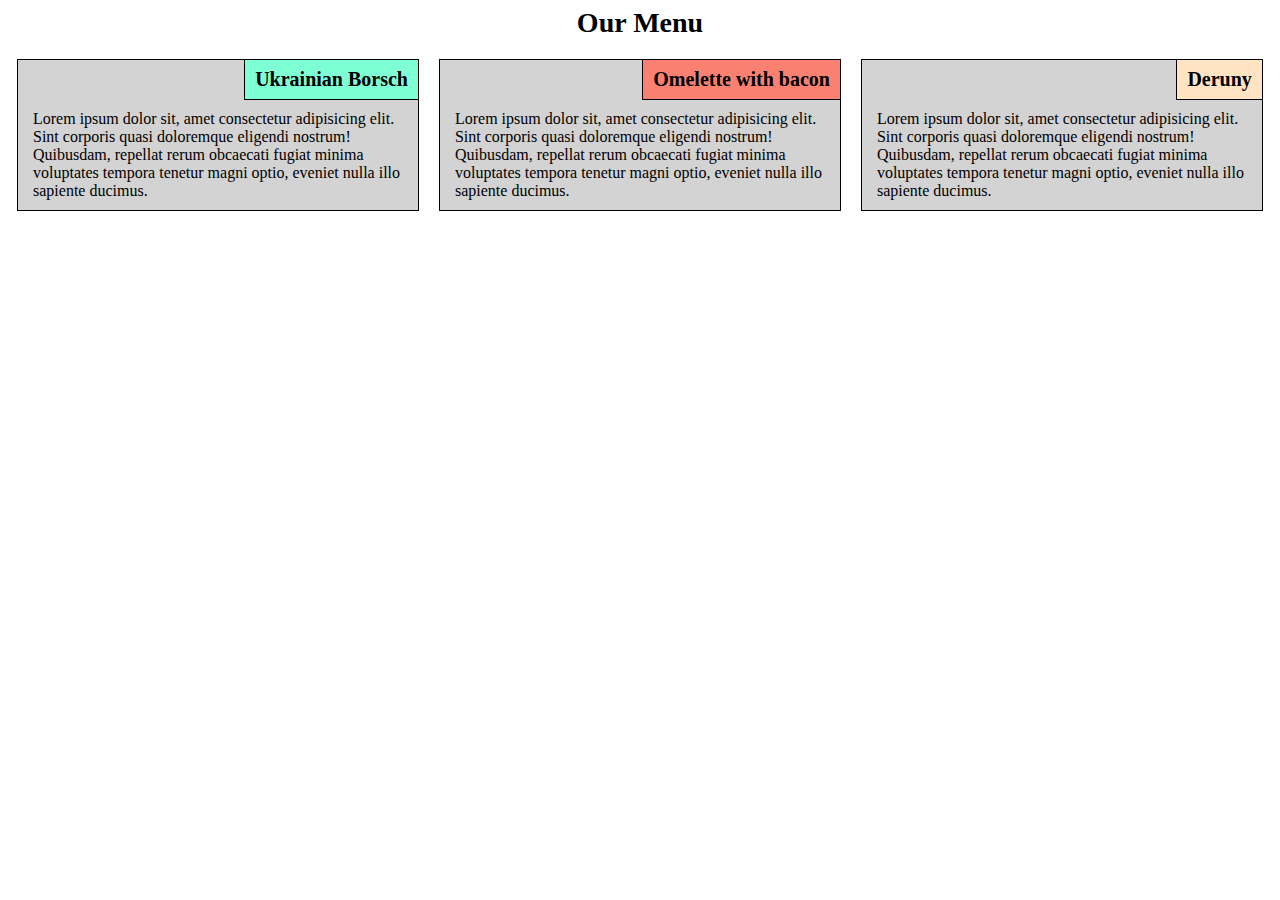
<file: module2_solution/index.html>
<!DOCTYPE html>
<html lang="en">
<head>
	<meta charset="UTF-8">
	<meta name="viewport" content="width=device-width, initial-scale=1.0">
	<title>Our menu</title>
	<link rel="stylesheet" type="text/css" href="css/menu.css">

</head>
<body>
	<h1>Our Menu</h1>
	<div class="row">
		<div class="col-lg-4 col-md-6">
			<div class="section">
				<div class="dishname first-name">Ukrainian Borsch</div>
				<p>Lorem ipsum dolor sit, amet consectetur adipisicing elit. Sint corporis quasi doloremque eligendi nostrum! Quibusdam, repellat rerum obcaecati fugiat minima voluptates tempora tenetur magni optio, eveniet nulla illo sapiente ducimus.</p>
			</div>
		</div>
		<div class="col-lg-4 col-md-6">
			<div class="section">
				<div class="dishname second-name">Omelette with bacon</div>
				<p>Lorem ipsum dolor sit, amet consectetur adipisicing elit. Sint corporis quasi doloremque eligendi nostrum! Quibusdam, repellat rerum obcaecati fugiat minima voluptates tempora tenetur magni optio, eveniet nulla illo sapiente ducimus.</p>
			</div>
		</div>
		<div class="col-lg-4 col-md-12">
			<div class="section">
				<div class="dishname third-name">Deruny</div>
				<p>Lorem ipsum dolor sit, amet consectetur adipisicing elit. Sint corporis quasi doloremque eligendi nostrum! Quibusdam, repellat rerum obcaecati fugiat minima voluptates tempora tenetur magni optio, eveniet nulla illo sapiente ducimus.</p>
			</div>
		</div>
	</div>
</body>
</html>
</file>
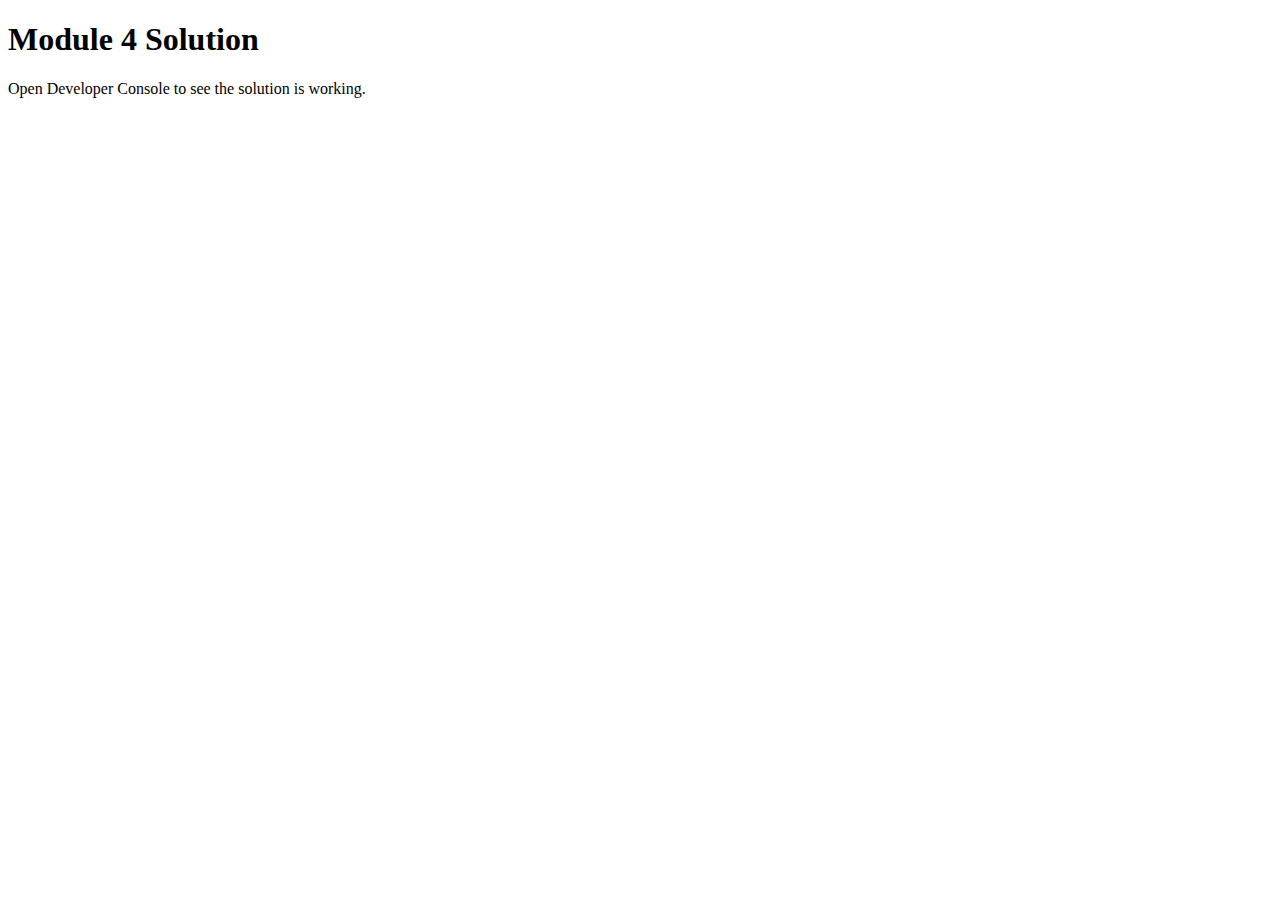
<file: module4_solution/index.html>
<!DOCTYPE html>
<html>
<head>
  <meta charset="utf-8">
  <title>Module 4 Solution</title>
  <script src="SpeakHello.js"></script>
  <script src="SpeakGoodBye.js"></script>
  <script src="script.js"></script>
</head>
<body>
  <h1>Module 4 Solution</h1>
  Open Developer Console to see the solution is working.
</body>
</html>
</file>
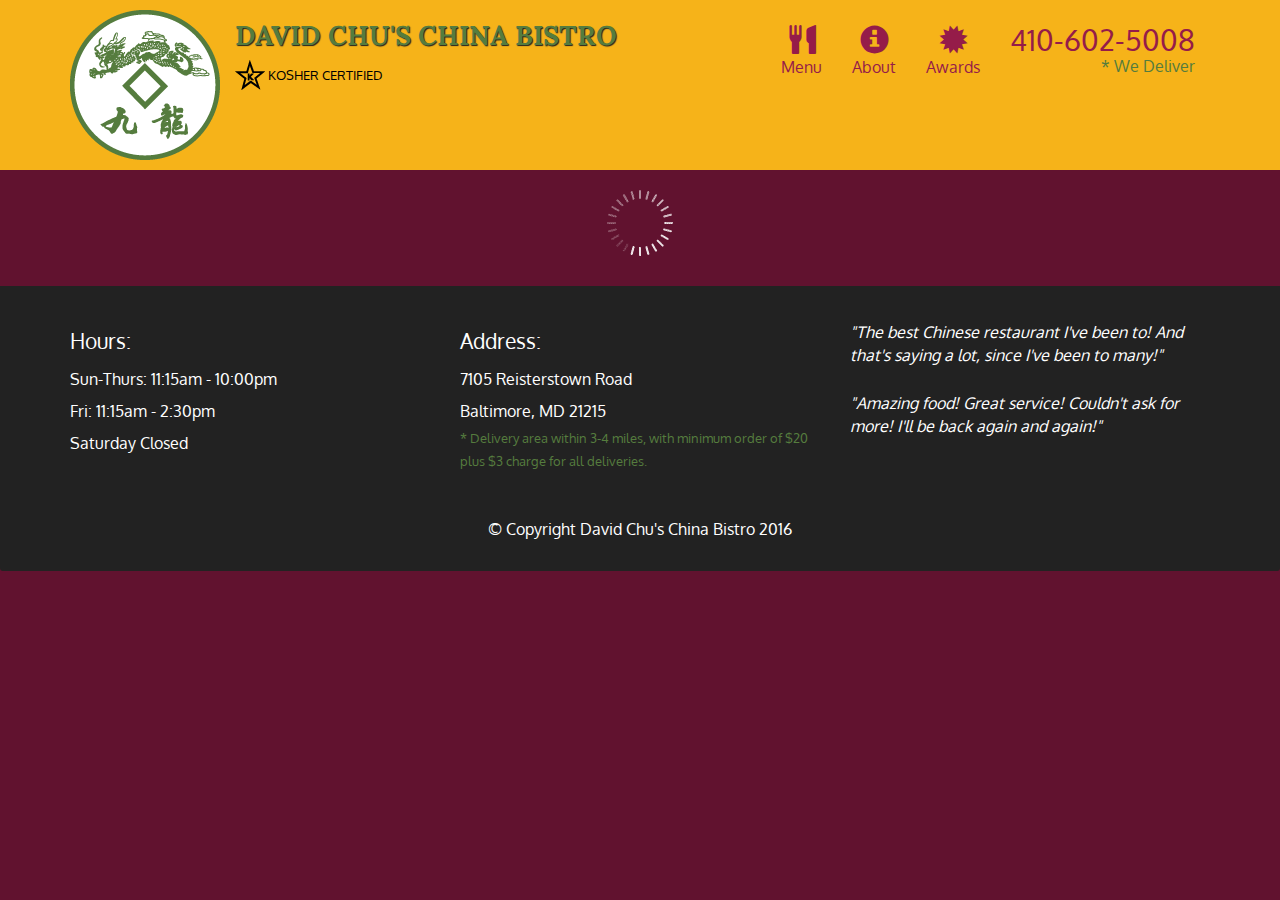
<file: module5_solution/index.html>
<!doctype html>
<html lang="en">
  <head>
    <meta charset="utf-8">
    <meta http-equiv="X-UA-Compatible" content="IE=edge">
    <meta name="viewport" content="width=device-width, initial-scale=1">
    <title>David Chu's China Bistro</title>
    <link rel="stylesheet" href="css/bootstrap.min.css">
    <link rel="stylesheet" href="css/styles.css">
    <link href='https://fonts.googleapis.com/css?family=Oxygen:400,300,700' rel='stylesheet' type='text/css'>
    <link href='https://fonts.googleapis.com/css?family=Lora' rel='stylesheet' type='text/css'>
  </head>
<body>
  <header>
    <nav id="header-nav" class="navbar navbar-default">
      <div class="container">
        <div class="navbar-header">
          <a href="index.html" class="pull-left visible-md visible-lg">
            <div id="logo-img" alt="Logo image"></div>
          </a>

          <div class="navbar-brand">
            <a href="index.html"><h1>David Chu's China Bistro</h1></a>
            <p>
              <img src="images/star-k-logo.png" alt="Kosher certification">
              <span>Kosher Certified</span>
            </p>
          </div>

          <button id="navbarToggle" type="button" class="navbar-toggle collapsed" data-toggle="collapse" data-target="#collapsable-nav" aria-expanded="false">
            <span class="sr-only">Toggle navigation</span>
            <span class="icon-bar"></span>
            <span class="icon-bar"></span>
            <span class="icon-bar"></span>
          </button>
        </div>
        
        <div id="collapsable-nav" class="collapse navbar-collapse">
           <ul id="nav-list" class="nav navbar-nav navbar-right">
            <li id="navHomeButton" class="visible-xs active">
              <a href="index.html">
                <span class="glyphicon glyphicon-home"></span> Home</a>
            </li>
            <li id="navMenuButton">
              <a href="#" onclick="$dc.loadMenuCategories();">
                <span class="glyphicon glyphicon-cutlery"></span><br class="hidden-xs"> Menu</a>
            </li>
            <li>
              <a href="#">
                <span class="glyphicon glyphicon-info-sign"></span><br class="hidden-xs"> About</a>
            </li>
            <li>
              <a href="#">
                <span class="glyphicon glyphicon-certificate"></span><br class="hidden-xs"> Awards</a>
            </li>
            <li id="phone" class="hidden-xs">
              <a href="tel:410-602-5008">
                <span>410-602-5008</span></a><div>* We Deliver</div>
            </li>
          </ul><!-- #nav-list -->
        </div><!-- .collapse .navbar-collapse -->
      </div><!-- .container -->
    </nav><!-- #header-nav -->
  </header>

  <div id="call-btn" class="visible-xs">
    <a class="btn" href="tel:410-602-5008">
    <span class="glyphicon glyphicon-earphone"></span>
    410-602-5008
    </a>
  </div>
  <div id="xs-deliver" class="text-center visible-xs">* We Deliver</div>

  <div id="main-content" class="container"></div>

  <footer class="panel-footer">
    <div class="container">
      <div class="row">
        <section id="hours" class="col-sm-4">
          <span>Hours:</span><br>
          Sun-Thurs: 11:15am - 10:00pm<br>
          Fri: 11:15am - 2:30pm<br>
          Saturday Closed
          <hr class="visible-xs">
        </section>
        <section id="address" class="col-sm-4">
          <span>Address:</span><br>
          7105 Reisterstown Road<br>
          Baltimore, MD 21215
          <p>* Delivery area within 3-4 miles, with minimum order of $20 plus $3 charge for all deliveries.</p>
          <hr class="visible-xs">
        </section>
        <section id="testimonials" class="col-sm-4">
          <p>"The best Chinese restaurant I've been to! And that's saying a lot, since I've been to many!"</p>
          <p>"Amazing food! Great service! Couldn't ask for more! I'll be back again and again!"</p>
        </section>
      </div>
      <div class="text-center">&copy; Copyright David Chu's China Bistro 2016</div>
    </div>
  </footer>

  <!-- jQuery (Bootstrap JS plugins depend on it) -->
  <script src="js/jquery-2.1.4.min.js"></script>
  <script src="js/bootstrap.min.js"></script>
  <script src="js/ajax-utils.js"></script>
  <script src="js/script.js"></script>
</body>
</html>
</file>
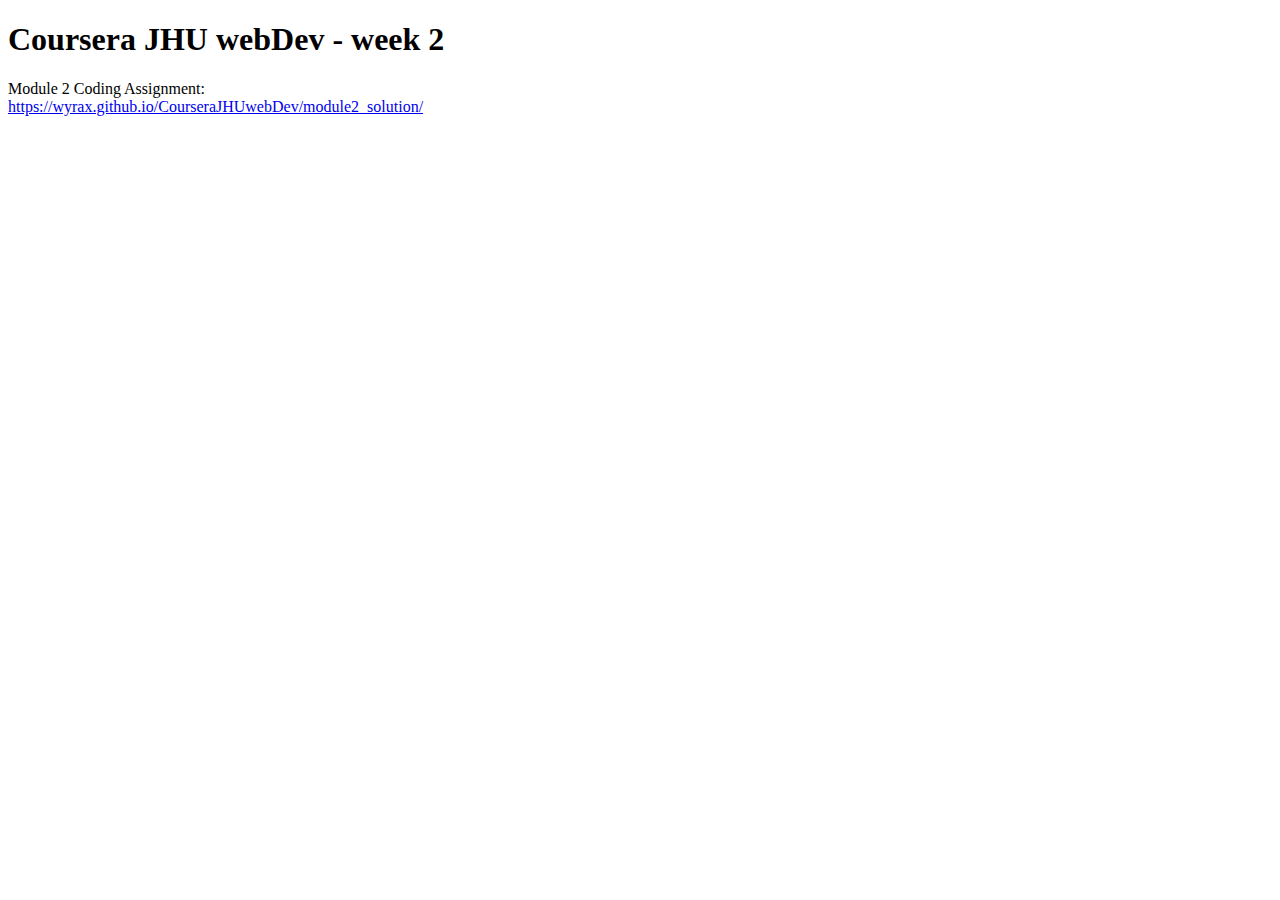
<file: site/index.html>
<!DOCTYPE html>
<html lang="en">
<head>
    <meta charset="UTF-8">
    <meta name="viewport" content="width=device-width, initial-scale=1.0">
    <title>Coursera JHU webDev - week 2</title>
</head>
<body>
    <h1>Coursera JHU webDev - week 2</h1>
    Module 2 Coding Assignment:<br>
<a href="https://wyrax.github.io/CourseraJHUwebDev/module2_solution/">https://wyrax.github.io/CourseraJHUwebDev/module2_solution/</a>
</body>
</html>
</file>
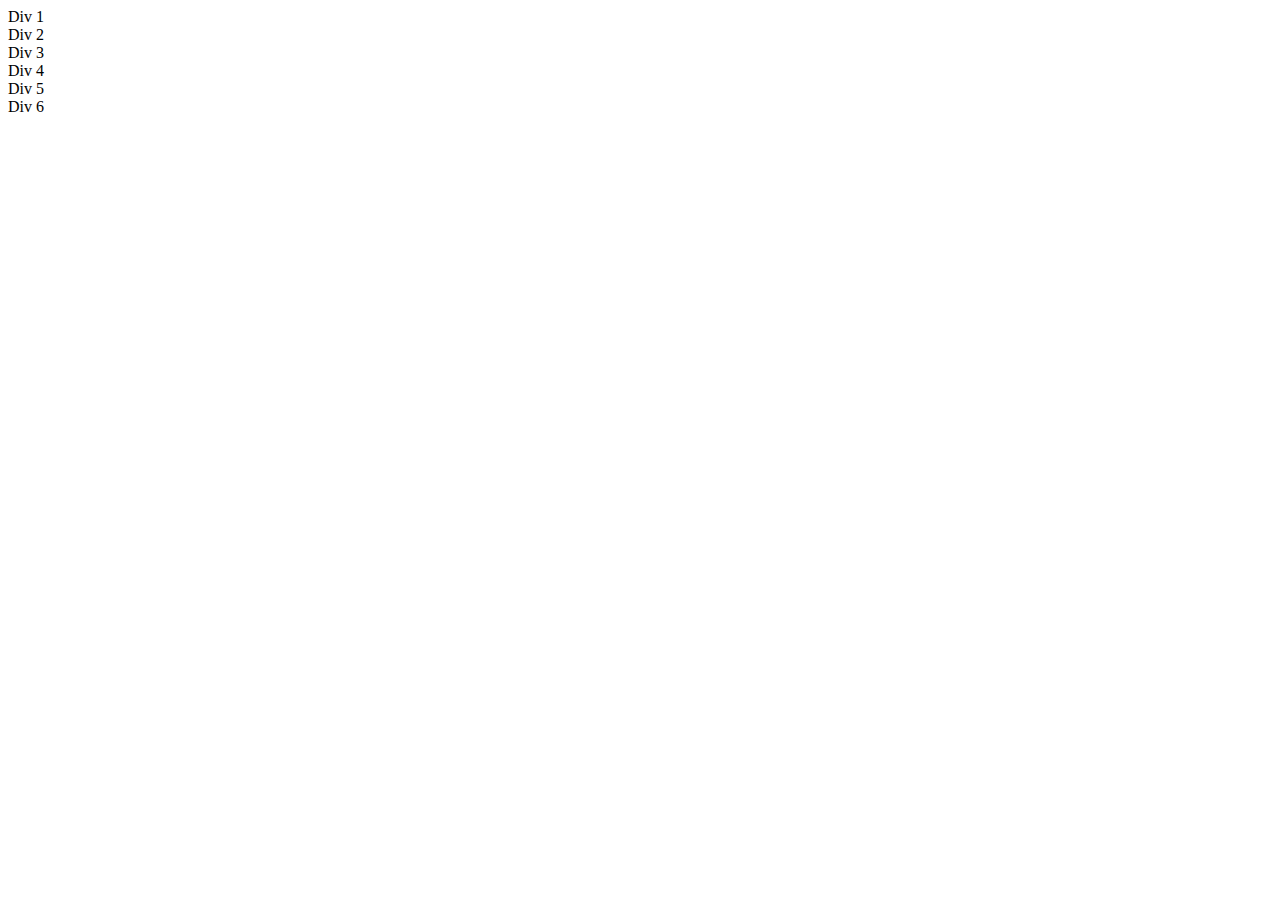
<file: site/hoverHighlightPropagation.html>
<!DOCTYPE html>
<html lang="en">
<head>
    <meta charset="UTF-8">
    <meta name="viewport" content="width=device-width, initial-scale=1.0">
    <title>Document</title>
    <style>
        a:hover div:nth-child(5) {  
        color: white;
        background-color: red;
}
    </style>
</head>
<body>
    <a>
        <div>Div 1</div>
        <div>Div 2</div>
        <div>Div 3</div>
        <div>Div 4</div>
        <div>Div 5</div>
        <div>Div 6</div>
      </a>
</body>
</html>
</file>
<file: module2_solution/css/menu.css>
* {
	box-sizing: border-box;
	margin: 0;
	padding: 0;
}
body {
	padding: 7px;
	font-family: Georgia, 'Times New Roman', Times, serif;
}
h1 {
	margin-bottom: 10px;
	font-size: 1.75em;
	text-align: center;
}
.row {
	width: 100%;
	position: relative;
}
.section {
	padding: 10px;
}
.dishname {
	float: right;
	height: 100%;
	padding: 8px 10px 8px 10px;
	font-size: 1.25em;
	font-weight: bold;
	text-align: center;
	border: 1px solid black;
}
.first-name {
	background-color: aquamarine;
}
.second-name {
	background-color: salmon;
}
.third-name {
	background-color: bisque;
}
p {
	margin-right: auto;
	margin-left: auto;
	padding: 50px 15px 10px 15px;
	background-color: lightgrey;
	border: 1px solid black;
}

@media (min-width: 992px) {
	.col-lg-4 {
	float: left;
	width: 33.33%;
	}
}

@media (min-width: 768px) and (max-width: 991px) {
	.col-md-6, .col-md-12 {
	float: left;
	}
	.col-md-6 {
	width: 50%;
	}
	.col-md-12 {
	width: 100%;
	}
}
</file>
<file: module5_solution/css/styles.css>
body {
  font-size: 16px;
  color: #fff;
  background-color: #61122f;
  font-family: 'Oxygen', sans-serif;
}

/** HEADER **/
#header-nav {
  background-color: #f6b319;
  border-radius: 0;
  border: 0;
}

#logo-img {
  background: url('../images/restaurant-logo_large.png') no-repeat;
  width: 150px;
  height: 150px;
  margin: 10px 15px 10px 0;
}

.navbar-brand {
  padding-top: 25px;
}
.navbar-brand h1 { /* Restaurant name */
  font-family: 'Lora', serif;
  color: #557c3e;
  font-size: 1.5em;
  text-transform: uppercase;
  font-weight: bold;
  text-shadow: 1px 1px 1px #222;
  margin-top: 0;
  margin-bottom: 0;
  line-height: .75;
}
.navbar-brand a:hover, .navbar-brand a:focus {
  text-decoration: none;
}
.navbar-brand p { /* Kosher cert */
  color: #000;
  text-transform: uppercase;
  font-size: .7em;
  margin-top: 15px;
}
.navbar-brand p span { /* Star-K */
  vertical-align: middle;
}

#nav-list {
  margin-top: 10px;
}
#nav-list a {
  color: #951C49;
  text-align: center;
}
#nav-list a:hover {
  background: #E7E7E7;
}
#nav-list a span {
  font-size: 1.8em;
}

#phone {
  margin-top: 5px;
}
#phone a { /* Phone number */
  text-align: right;
  padding-bottom: 0;
}
#phone div { /* We Deliver */
  color: #557c3e;
  text-align: right;
  padding-right: 15px;
}

.navbar-header button.navbar-toggle, .navbar-header .icon-bar {
  border: 1px solid #61122f;
}
.navbar-header button.navbar-toggle {
  clear: both;
  margin-top: -30px;
}
/* END HEADER */

/* FOOTER */
.panel-footer {
  margin-top: 30px;
  padding-top: 35px;
  padding-bottom: 30px;
  background-color: #222;
  border-top: 0;
}
.panel-footer div.row {
  margin-bottom: 35px;
}
#hours, #address {
  line-height: 2;
}
#hours > span, #address > span {
  font-size: 1.3em;
}
#address p {
  color: #557c3e;
  font-size: .8em;
  line-height: 1.8;
}
#testimonials {
  font-style: italic;
}
#testimonials p:nth-child(2) {
  margin-top: 25px;
}
/* END FOOTER */



/* HOME PAGE */
.container .jumbotron {
  box-shadow: 0 0 50px #3F0C1F;
  border: 2px solid #3F0C1F;
}

#menu-tile, #specials-tile, #map-tile {
  height: 250px;
  width: 100%;
  margin-bottom: 15px;
  position: relative;
  border: 2px solid #3F0C1F;
  overflow: hidden;
}
#menu-tile:hover, #specials-tile:hover, #map-tile:hover {
  box-shadow: 0 1px 5px 1px #cccccc;
}
#menu-tile {
  background: url('../images/menu-tile.jpg') no-repeat;
  background-position: center;
}
#specials-tile {
  background: url('../images/specials-tile.jpg') no-repeat;
  background-position: center;
}
#menu-tile span, #specials-tile span, #map-tile span {
  position: absolute;
  bottom: 0;
  right: 0;
  width: 100%;
  text-align: center;
  font-size: 1.6em;
  text-transform: uppercase;
  background-color: #000;
  color: #fff;
  opacity: .8;
}
/* END HOME PAGE */

/* MENU CATEGORIES PAGE */
.category-tile { 
  position: relative;
  border: 2px solid #3F0C1F;
  overflow: hidden;
  width: 200px;
  height: 200px;
  margin: 0 auto 15px;
}
.category-tile span {
  position: absolute;
  bottom: 0;
  right: 0;
  width: 100%;
  text-align: center;
  font-size: 1.2em;
  text-transform: uppercase;
  background-color: #000;
  color: #fff;
  opacity: .8;
}
.category-tile:hover {
  box-shadow: 0 1px 5px 1px #cccccc;
}

#menu-categories-title + div {
  margin-bottom: 50px;
}
/* END MENU CATEGORIES PAGE */

/* SINGLE CATEGORY PAGE */
.menu-item-tile {
  margin-bottom: 25px;
}
.menu-item-tile hr {
  width: 80%;
}
.menu-item-tile .menu-item-price {
  font-size: 1.1em;
  text-align: right;
  margin-top: -15px;
  margin-right: -15px;
}
.menu-item-tile .menu-item-price span {
  font-size: .6em;
}
.menu-item-photo {
  position: relative;
  border: 2px solid #3F0C1F; 
  overflow: hidden;
  padding: 0;
  margin-right: -15px;
  margin-left: auto;
  margin-bottom: 20px;
  max-width: 250px;
}
.menu-item-photo div {
  position: absolute;
  bottom: 0;
  right: 0;
  width: 80px;
  background-color: #557c3e;
  text-align: center;
}
.menu-item-description {
  padding-right: 30px;
}
h3.menu-item-title {
  margin: 0 0 10px;
}
.menu-item-details {
  font-size: .9em;
  font-style: italic;
}
/* END SINGLE CATEGORY PAGE */


/********** Large devices only **********/
@media (min-width: 1200px) {
  .container .jumbotron {
    background: url('../images/jumbotron_1200.jpg') no-repeat;
    height: 675px;
  }
}

/********** Medium devices only **********/
@media (min-width: 992px) and (max-width: 1199px) {
  /* Header */
  #logo-img {
    background: url('../images/restaurant-logo_medium.png') no-repeat;
    width: 100px;
    height: 100px;
    margin: 5px 5px 5px 0;
  }
  /* End Header */

  /* Home Page */
  .container .jumbotron {
    background: url('../images/jumbotron_992.jpg') no-repeat;
    height: 558px;
  }
  /* End Home Page */
}

/********** Small devices only **********/
@media (min-width: 768px) and (max-width: 991px) {
  /* Home Page */
  .container .jumbotron {
    background: url('../images/jumbotron_768.jpg') no-repeat;
    height: 432px;
  }
  /* End Home Page */
}

/********** Extra small devices only **********/
@media (max-width: 767px) {
  /* Header */
  .navbar-brand {
    padding-top: 10px;
    height: 80px;
  }
  .navbar-brand h1 { /* Restaurant name */
    padding-top: 10px;
    font-size: 5vw; /* 1vw = 1% of viewport width */
  }
  .navbar-brand p { /* Kosher cert */
    font-size: .6em;
    margin-top: 12px;
  }
  .navbar-brand p img { /* Star-K */
    height: 20px;
  }

  #collapsable-nav a { /* Collapsed nav menu text */
    font-size: 1.2em;
  }
  #collapsable-nav a span { /* Collapsed nav menu glyph */
    font-size: 1em;
    margin-right: 5px;
  }

  #call-btn > a {
    font-size: 1.5em;
    display: block;
    margin: 0 20px;
    padding: 10px;
    border: 2px solid #fff;
    background-color: #f6b319;
    color: #951c49;
  }
  #xs-deliver {
    margin-top: 5px;
    font-size: .7em;
    letter-spacing: .1em;
    text-transform: uppercase;
  }
  /* End Header */

  /* Footer */
  .panel-footer section {
    margin-bottom: 30px;
    text-align: center;
  }
  .panel-footer section:nth-child(3) {
    margin-bottom: 0; /* margin already exists on the whole row */
  }
  .panel-footer section hr {
    width: 50%;
  }
  /* End Footer */

  /* Home Page */
  .container .jumbotron {
    margin-top: 30px;
    padding: 0;
  }
  #menu-tile, #specials-tile {
    width: 360px;
    margin: 0 auto 15px;
  }

  .menu-item-photo {
    margin-right: auto;
  }
  .menu-item-tile .menu-item-price {
    text-align: center;
  }
  .menu-item-description {
    text-align: center;;
  }
}


/********** Super extra small devices Only :-) (e.g., iPhone 4) **********/
@media (max-width: 479px) {
  /* Header */
  .navbar-brand h1 { /* Restaurant name */
    padding-top: 5px;
    font-size: 6vw;
  }
  /* End Header */
  
  /* Home page */
  #menu-tile, #specials-tile {
    width: 280px;
    margin: 0 auto 15px;
  }

  .col-xxs-12 {
    position: relative;
    min-height: 1px;
    padding-right: 15px;
    padding-left: 15px;
    float: left;
    width: 100%;
  }
}
</file>
